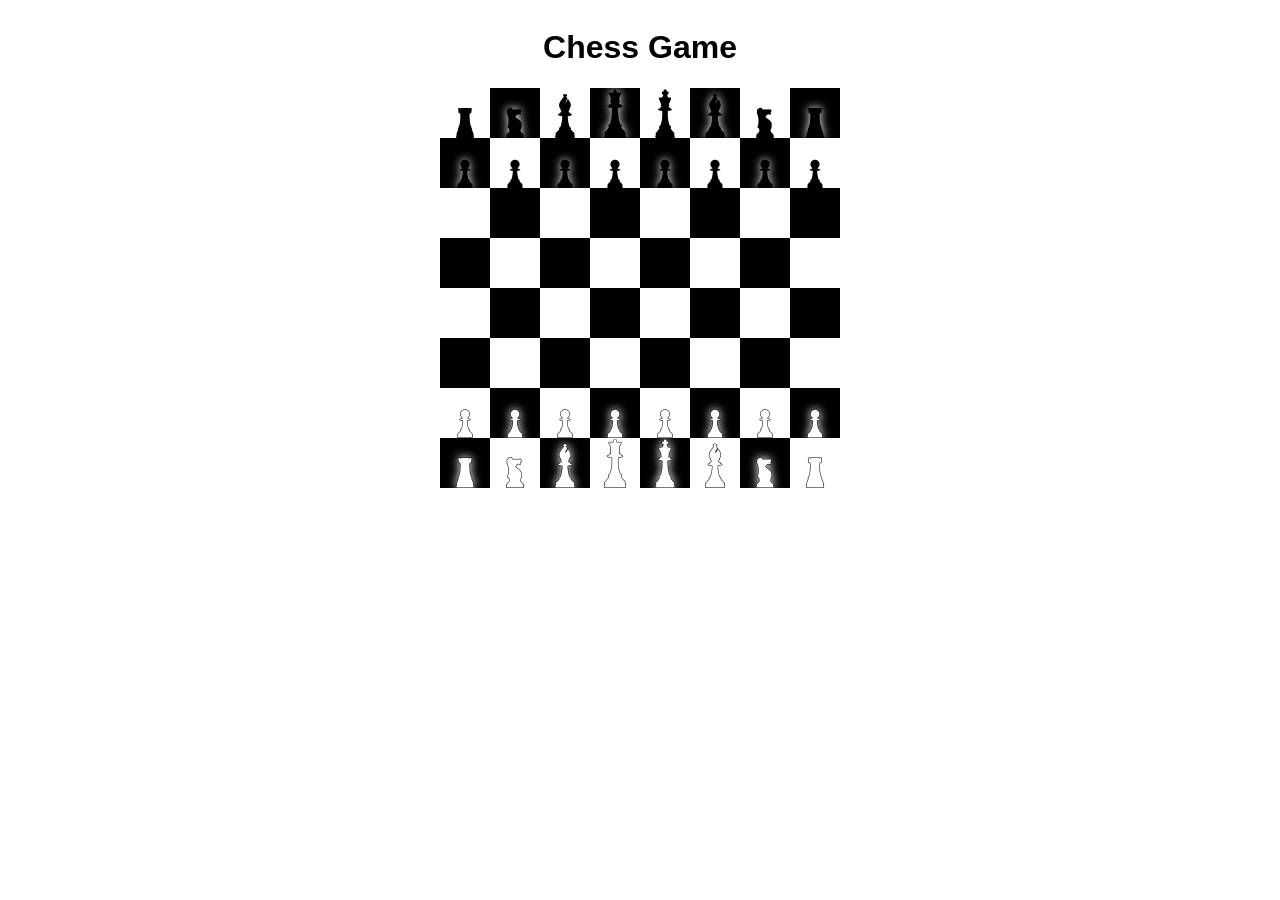
<file: webchess/index.html>
<!DOCTYPE html>
<html lang="en">
<head>
    <meta charset="UTF-8">
    <meta name="viewport" content="width=device-width, initial-scale=1.0">
    <title>Chess Game</title>
    <link rel="stylesheet" href="style.css">
</head>
<body>
    <h1>Chess Game</h1>
    <div id="chessboard"></div>
    <script src="script.js"></script>
</body>
</html>
</file>
<file: webchess/style.css>
body {
    font-family: Arial, sans-serif;
    display: flex;
    flex-direction: column;
    align-items: center;
}

#chessboard {
    display: grid;
    grid-template-columns: repeat(8, 1fr);
    width: 400px;
    height: 400px;
}

.square {
    width: 50px;
    height: 50px;
}

.white {
    background-color: #ffffff;
}

.black {
    background-color: #000000;
}

.black img {
    filter: drop-shadow(0 0 5px white);
}


img {
    max-width: 100%;
    max-height: 100%;
}
</file>
